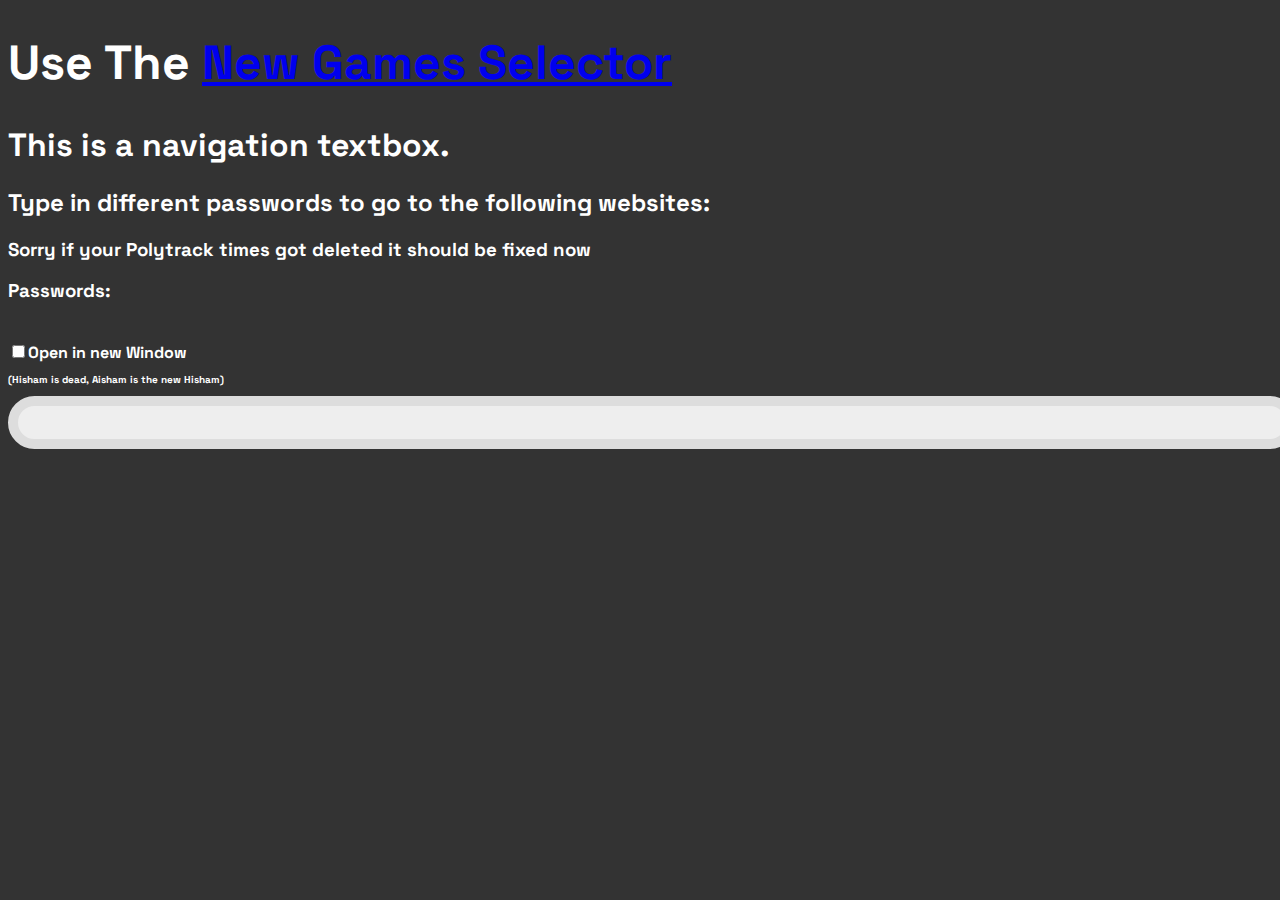
<file: index.html>
<!DOCTYPE html>
<html lang="en">
<head>
    <meta charset="UTF-8">
    <meta name="viewport" content="width=device-width, initial-scale=1.0">
    <title>Games Select</title>

    <!-- Linking External CSS File -->
    <link rel="stylesheet" href="style.css">
    
    <!-- Preconnect for Fonts -->
    <link rel="preconnect" href="https://fonts.googleapis.com">
    <link rel="preconnect" href="https://fonts.gstatic.com" crossorigin>
    
    <!-- Google Fonts Link -->
    <link href="https://fonts.googleapis.com/css2?family=Space+Grotesk:wght@300..700&display=swap" rel="stylesheet">
    
    <script>
        // JavaScript to show confirmation before closing or navigating away
        window.onbeforeunload = function(event) {
            const message = "Are you sure you want to leave? Any unsaved data will be lost!";
            event.returnValue = message; 
            return message; 
        };

        // List of passwords, URLs, and definitions
        let passwords = [
            'polytrack', 'polytrack v2', 'karlson', 'happy wheels', 'kodub.com',
            'shark game', 'hacker typer simulator', 'bruno', 'aviator', 'town',
            'bounce friday', 'whatbeatsrock', 'cube', 'eagler', '_dev_polytracktestaish',
            'aishams games', 'spike172 games', 'crazy cars', 'drive mad', 'Sketchbook',
            'slowroads', 'vex8', 'tetris', 'grind', 'robloxtest', 'boxel'
        ];

        let opens = [
            'https://iliill1.github.io/polytrackfix/polytrack/', 'https://geodesicalxx.github.io/',
            'https://dddatt.github.io/Karlson-3D/afterChristmas.html', 'https://glasses.clienturl.net/uv/service/hvtrs8%2F-tmtclhepkdaae%2Ccmm-',
            'https://plirof.github.io/SharkGame-idle/', 'https://xn--ujdaaaaaaaaaaaaaaaaaaaaaaaaaaaaaaaaaaaaaaaaaaaaaaaaaaaaaaaa.campeonatosmunicipalesarroyomolinos.org/uv/service/hvtrs8%2F-ppalx%2Ccmm-hcciep%2F!gmoelg_tiengtve',
            'https://bruno-simon.com/#', 'https://tympanus.net/Tutorials/TheAviator/index.html', 'https://demos.littleworkshop.fr/infinitown',
            'https://threejs-journey.com/apps/bounce-friday/', 'https://www.whatbeatsrock.com/', 'https://cuberealm.io',
            'https://iammyguy21th.github.io/eagler/eagler2', 'https://iammyguy21th.github.io/polytrack.3/',
            'https://iammyguy21th.github.io', 'https://spike172.github.io', 'https://iliill1.github.io/CrazyCars',
            'https://ubg77.github.io/game131022/drive-mad/', 'https://iammyguy21th.github.io/Sketchbook',
            'https://iliill1.github.io/slowroads/', 'https://iliill1.github.io/Vex8/', 'https://servetg.com/tetris',
            'https://iliill1.github.io/grind', 'https://iliill1.github.io/robox', 'https://trinculo54.github.io/Boxel-rebound-hope/Newer/'
        ];

        let defenitions = [
            'Goes to PolyTrack by Kodub', 'Goes to Polytrack V2(Newest)', 'Karlson (click fullscreen first)', 'Goes to Happy wheels (Viewer discression advised)',
            'Goes to Kodub.com', 'A game with sharks, endless resources, and new and ominous worlds to explore', 'Type random keys on your keyboard to simulate hacking someone\'s computer.',
            'Bruno Simon\'s Portfolio', 'Fly your plane', 'An Infinite Town', 'A game by Bruno Simon, a creative French dev',
            'What Beats Rock? A giant sun-sized pacman with a powerup, obviously.', 'Cubes (actually roblo-minceraft, only works at home)',
            'Eaglercraft (Minecraft 1.8.8)', 't', 'Aisham\'s games', 'Tej\'s games', 'Crazy Cars', 'You know the game, you drive madly (or happily you choose)',
            'It\'s Sketchbook! Drive vehicles, race bots, and explore the world!', 'Slowroads infinite driving zen', 'Vex Platformer 8', 'Tetris JS remake by Servet Gulnaroglu',
            'GrindCraft (like shark game, but a clicker and also Minecraft© related)', 'Umm, Roblox? (test it out and give us feedback on the member page)',
            'Boxel Rebound (like js geometry dash, press <strong>`</strong> key to see hacks)'
        ];

        // Do NOT change the code under this line
        function openGame(url) {
            let chek = document.getElementById('w')
            if (chek.checked) {
                var win = window.open ('about:blank','about:blank', 'width=500,height=500');
            } else {
                var win = window.open ('about:blank');
            }
            var iframe = win.document.createElement('iframe');
            iframe.style = "position:fixed; top:0; left:0; bottom:0; right:0; width:100%; height:100%; border:none; margin:0; padding:0; overflow:hidden; z-index:999999;";
            iframe.src = url;
            win.document.body.appendChild(iframe);
        }

        function navigate(thing) {
            let inp = document.getElementById("inp");

            if (thing.key == "Enter") {
                for (let i = 0; i < opens.length; i++) {
                    if (inp.value.toLowerCase() === passwords[i].toLowerCase()) {
                        if (passwords[i].startsWith('_dev_') || passwords[i].startsWith('_test_') || passwords[i].startsWith('_hidden_')) {
                            let newWin = window.open('/games-select/password.html', 'password', 'width=700,height=700,scrollbars=false')
                        } else {
                            openGame(opens[i]);
                        }
                    }
                }
            }
        }

        function addListItems() {
            let orderedL = document.getElementById("orderedL");
            let listItemV;
            for (let item = 0; item < passwords.length; item++) {
                if (!(passwords[item].startsWith('_dev_') || passwords[item].startsWith('_test_') || passwords[item].startsWith('_hidden_'))) {
                    listItemV = document.createElement('li');
                    listItemV.innerHTML = '"' + passwords[item] + '"' + ' → ' + defenitions[item];
                    orderedL.appendChild(listItemV);
                }
            }
        }
        addListItems();
    </script>
</head>

<body>
    <!-- Content Inside the Container -->
    <div class="container">
        <h1 style="font-size:3em;">Use The <a href="https://sites.google.com/scusd.net/help-center/gamesproto-v2">New Games Selector</a></h1>
        <h1>This is a navigation textbox.</h1>
        <h2>Type in different passwords to go to the following websites:</h2>
        <h3>Sorry if your Polytrack times got deleted it should be fixed now</h3>
        <h3>Passwords:</h3>
        <ol id="orderedL"></ol>
        <br>
        <input type="checkbox" id="w" name="w" class="w"><label for="w">Open in new Window</label>
        <br>
        <p style="font-size:10px;">(Hisham is dead, Aisham is the new Hisham)</p>

        <input id="inp" style="background-color: #eee; color: #000; border: 10px; border-color: #ddd ; vertical-align: center; font-size: 26px; width:100%; cursor: pointer; border-radius: 100px; border-style: solid;" onkeydown="navigate(event)"></input>
    </div>
</body>
</html>
</file>
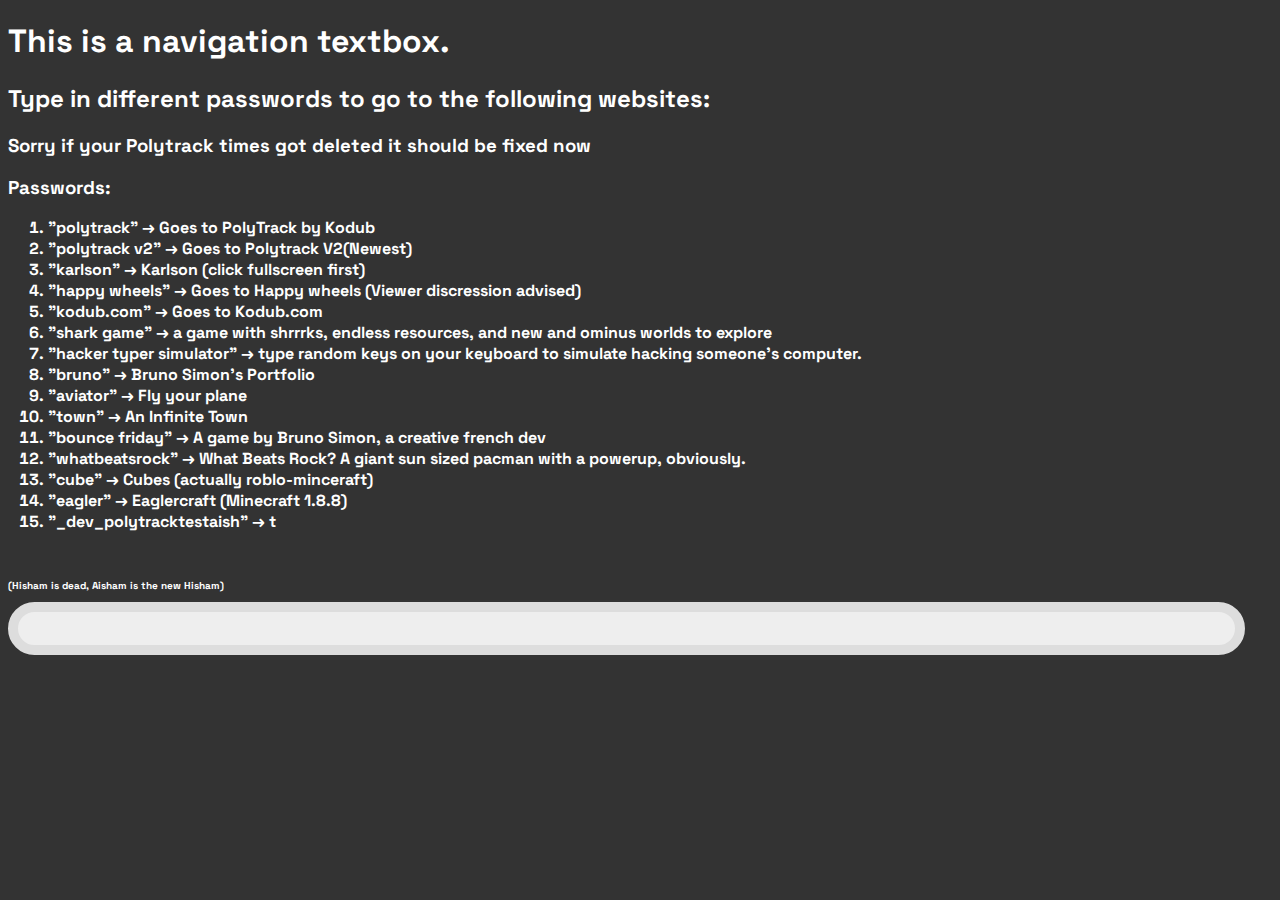
<file: full.html>
<!DOCTYPE html>
<head>
<!--
<script type="text/javascript" src="https://www.authpro.com/auth/HelpcenterV2/?action=pp">
</script>
-->
<link rel="stylesheet" href="style.css">
<link rel="preconnect" href="https://fonts.googleapis.com">
<link rel="preconnect" href="https://fonts.gstatic.com" crossorigin>
<link href="https://fonts.googleapis.com/css2?family=Space+Grotesk:wght@300..700&display=swap" rel="stylesheet">
</head>
<!--
<button onclick="openGame()" style="background-color: #eee; color: #000; border: 10px; border-color: #ddd ; vertical-align: center; font-size: 26px; width:100%; cursor: pointer; border-radius: 100px; border-style: solid;"> Play in Fullscreen </button>
-->
<div class="container">
<h1>This is a navigation textbox.</h1>
<h2>Type in different passwords to go to the following websites:</h2><h3>Sorry if your Polytrack times got deleted it should be fixed now</h3>
<h3>Passwords:</h3>

<ol id="orderedL"></ol>
<br>
<p style="font-size:10px;">(Hisham is dead, Aisham is the new Hisham)</p>

<input id="inp" style="background-color: #eee; color: #000; border: 10px; border-color: #ddd ; vertical-align: center; font-size: 26px; width:96%; cursor: pointer; border-radius: 100px; border-style: solid;" onkeydown="navigate(event)"></input>
</div>
<script>
let passwords = [
        'polytrack',
        'polytrack v2',
        'karlson',
        'happy wheels',
        'kodub.com',
        'shark game',
        'hacker typer simulator',
        'bruno',
        'aviator',
        'town',
        'bounce friday',
        'whatbeatsrock',
        'cube',
        'eagler',
        '_dev_polytracktestaish',
        ],
        opens = ['https://iliill1.github.io/polytrackfix/polytrack/', 'https://geodesicalxx.github.io/',
        'https://dddatt.github.io/Karlson-3D/afterChristmas.html', 'https://glasses.clienturl.net/uv/service/hvtrs8%2F-tmtclhepkdaae%2Ccmm-',
'https://https://glasses.clienturl.net//uv/service/hvtrs8%2F-wuw%2Ckmdwb%2Ccmm-', 'https://plirof.github.io/SharkGame-idle/', 'https://xn--ujdaaaaaaaaaaaaaaaaaaaaaaaaaaaaaaaaaaaaaaaaaaaaaaaaaaaaaaaa.campeonatosmunicipalesarroyomolinos.org/uv/service/hvtrs8%2F-ppalx%2Ccmm-hcciep%2F!gmoelg_tiengtve','https://bruno-simon.com/#','https://tympanus.net/Tutorials/TheAviator/index.html','https://demos.littleworkshop.fr/infinitown','https://threejs-journey.com/apps/bounce-friday/','https://www.whatbeatsrock.com/','https://cuberealm.io','https://spike172.github.io/eaglercraft','https://iammyguy21th.github.io/polytrack.3/'], 
        defenitions = ['Goes to PolyTrack by Kodub', 'Goes to Polytrack V2(Newest)', 'Karlson (click fullscreen first)', 'Goes to Happy wheels (Viewer discression advised)',
'Goes to Kodub.com', 'a game with shrrrks, endless resources, and new and ominus worlds to explore', 'type random keys on your keyboard to simulate hacking someone\'s computer.','Bruno Simon\'s Portfolio','Fly your plane','An Infinite Town','A game by Bruno Simon, a creative french dev','What Beats Rock? A giant sun sized pacman with a powerup, obviously.','Cubes (actually roblo-minceraft)','Eaglercraft (Minecraft 1.8.8)','t'];



// Do NOT change the code under this line

function openGame(url) {
	var win = window.open ('about:blank','about:blank', 'width=500,height=500');
	var iframe = win.document.createElement('iframe');
        iframe.style="position:fixed; top:0; left:0; bottom:0; right:0; width:100%; height:100%; border:none; margin:0; padding:0; overflow:hidden; z-index:999999;"
	iframe.style.width = "100%";
	iframe.style.height = "100%";
	iframe.style.border = "none";
	iframe.src = url;
	win.document.body.appendChild(iframe);
}

function navigate(thing) {
    let inp = document.getElementById("inp");

    if (thing.key == "Enter") {
        for (let i = 0; i < opens.length; i++) {
            if (inp.value.toLowerCase() === passwords[i].toLowerCase()) {
                openGame(opens[i]);
            }
        }
    }
}

function addListItems() {
	let orderedL = document.getElementById("orderedL");
    let listItemV;
	for (let item = 0; item < passwords.length; item++) {
        if (!(passwords[item].startsWith('_dev_') || passwords[item].startsWith('_test_') || passwords[item].startsWith('_hidden_')) || true) {
    	listItemV = document.createElement('li');
        listItemV.innerHTML = '"' + passwords[item] + '"' + ' → ' + defenitions[item];
    	orderedL.appendChild(listItemV);
        }
    }
}

addListItems();
</script>
</center>
</file>
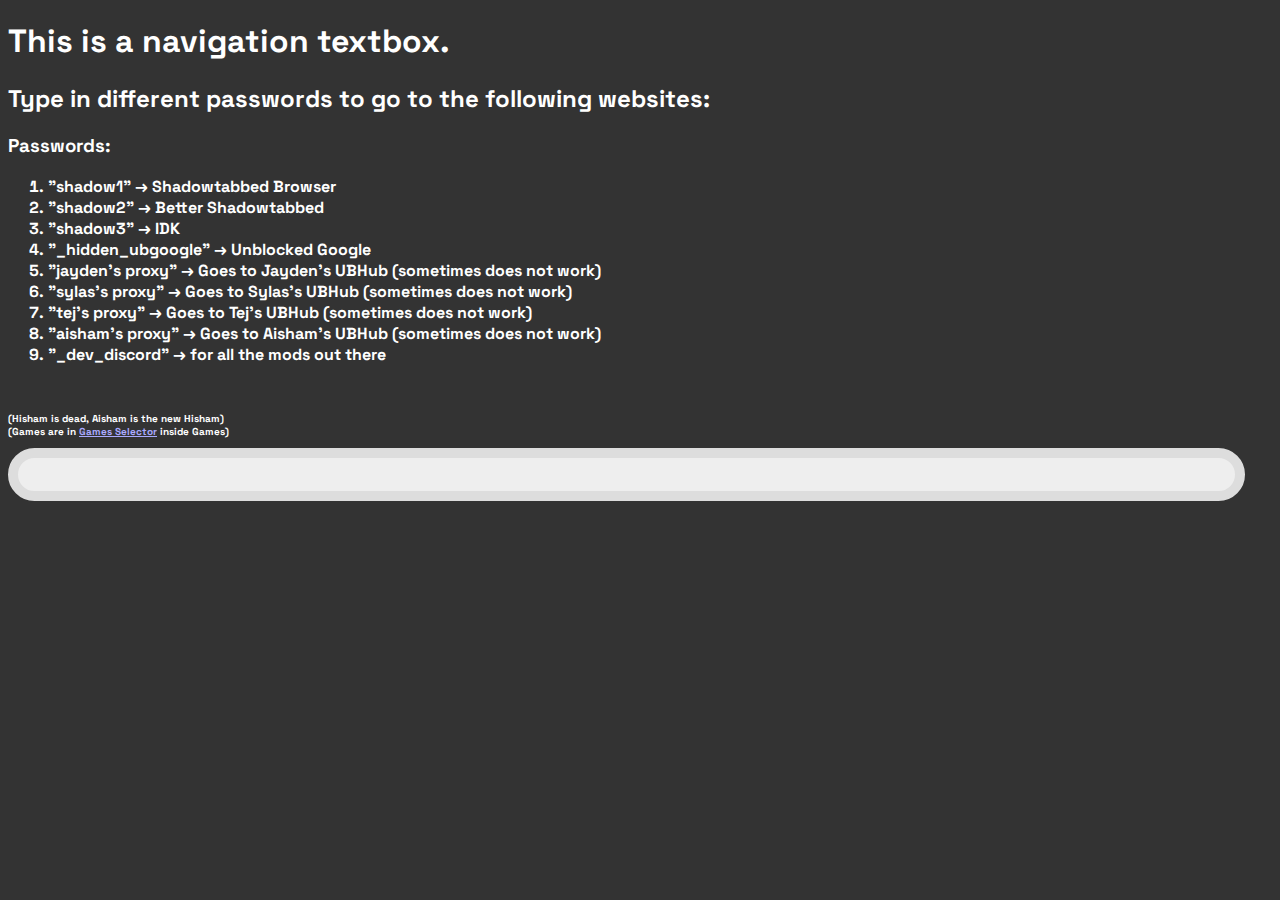
<file: fullp.html>
<!DOCTYPE html>
<head>
<link rel="preconnect" href="https://fonts.googleapis.com">
<link rel="preconnect" href="https://fonts.gstatic.com" crossorigin>
<link href="https://fonts.googleapis.com/css2?family=Space+Grotesk:wght@300..700&display=swap" rel="stylesheet">
</head>

<style>
html {
color: white;
font-family: "Space Grotesk", sans-serif;
font-optical-sizing: auto;
font-weight: 700;
font-style: normal;
background-color: #333;
}


.container {

}

input {
transition: all .3s;
}

input:hover {
box-shadow: 0px 10px 10px -3px #ddf8;
background-color: #fff;
}

input:active {
box-shadow: 0px 10px 10px 3px #ddd8 inset;
background-color: #ccc;
}
</style>
<!--
<button onclick="openGame()" style="background-color: #eee; color: #000; border: 10px; border-color: #ddd ; vertical-align: center; font-size: 26px; width:100%; cursor: pointer; border-radius: 100px; border-style: solid;"> Play in Fullscreen </button>
-->
<div class="container">
<h1>This is a navigation textbox.</h1>
<h2>Type in different passwords to go to the following websites:</h2>
<h3>Passwords:</h3>

<ol id="orderedL"></ol>
<br>
<p style="font-size:10px;">(Hisham is dead, Aisham is the new Hisham) <br>(Games are in <a style="color:#aaf" href="https://sites.google.com/scusd.net/help-center/games/games-selector">Games Selector</a> inside Games)</p>

<input id="inp" style="background-color: #eee; color: #000; border: 10px; border-color: #ddd ; vertical-align: center; font-size: 26px; width:96%; cursor: pointer; border-radius: 100px; border-style: solid;" onkeydown="navigate(event)"></input>
</div>
<script>
let passwords = [
        'shadow1',
        'shadow2',
        'shadow3',
        '_hidden_ubgoogle',
        'jayden\'s proxy',
        'sylas\'s proxy',
        'tej\'s proxy',
        'aisham\'s proxy',
        '_dev_discord'],
        opens = [
        'https://protectmylink.xyz/bIbkSTq','https://glasses.clienturl.net','https://armmfdn2nvzbr4furja7mi6cbrkyuafsvcwczfzqw80mkikcnqy2bfqffnmtar.gallo955.com.ar/',
		'https://curly-space-memory-69vg6jp4jq963x6rr-2012.app.github.dev/',
        'https://glorious-space-spoon-9765955g4v772xwgx-3692.app.github.dev/',
        'https://curly-computing-machine-7v7v7grwv75xhr9wp-3942.app.github.dev/',
        'https://potential-waffle-9769jrjpwgjv2rp9-8154.app.github.dev/',
        'https://glasses.clienturl.net/uv/service/hvtrs8%2F-dksaopd%2Ccmm-'], 
        defenitions = ['Shadowtabbed Browser','Better Shadowtabbed','IDK', 'Unblocked Google', 'Goes to Jayden\'s UBHub (sometimes does not work)', 'Goes to Sylas\'s UBHub (sometimes does not work)', 'Goes to Tej\'s UBHub (sometimes does not work)', 'Goes to Aisham\'s UBHub (sometimes does not work)', 'for all the mods out there'];



// Do NOT change the code under this line

function openGame(url) {
	var win = window.open ('about:blank','about:blank','width=1000,height=1000');
	var iframe = win.document.createElement('iframe');
        iframe.style="position:fixed; top:0; left:0; bottom:0; right:0; width:100%; height:100%; border:none; margin:0; padding:0; overflow:hidden; z-index:999999;"
	iframe.style.width = "100%";
	iframe.style.height = "100%";
	iframe.style.border = "none";
	iframe.src = url;
	win.document.body.appendChild(iframe);
}

function navigate(thing) {
    let inp = document.getElementById("inp");

    if (thing.key == "Enter") {
        for (let i = 0; i < opens.length; i++) {
            if (inp.value === passwords[i]) {
                openGame(opens[i]);
            }
        }
    }
}

function addListItems() {
	let orderedL = document.getElementById("orderedL");
    let listItemV;
	for (let item = 0; item < passwords.length; item++) {
        if (!(passwords[item].startsWith('_dev_') || passwords[item].startsWith('_test_') || passwords[item].startsWith('_hidden_')) || true) {
    	listItemV = document.createElement('li');
        listItemV.innerHTML = '"' + passwords[item] + '"' + ' → ' + defenitions[item];
    	orderedL.appendChild(listItemV);
        }
    }
}

addListItems();
</script>
</center>
</file>
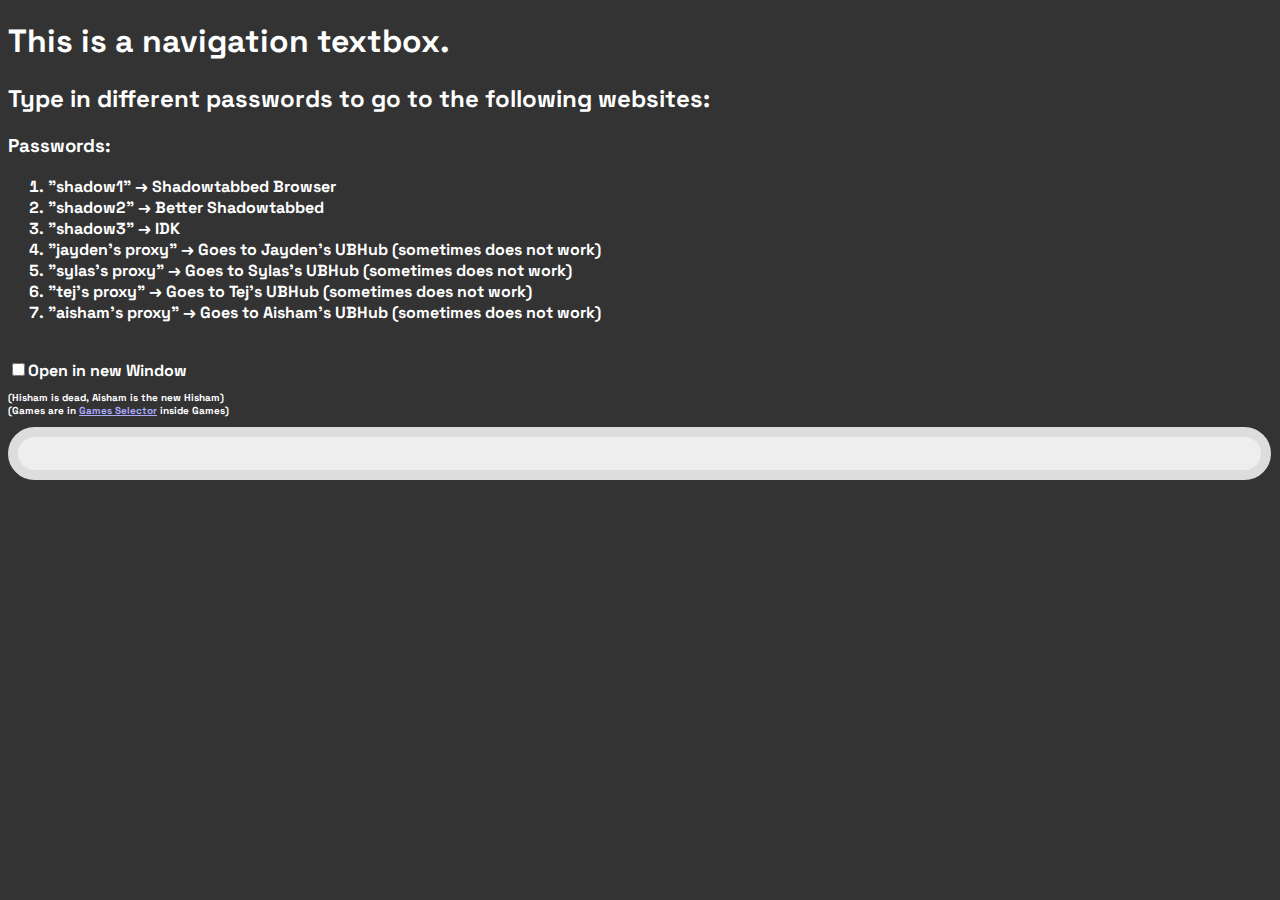
<file: p.html>
<!DOCTYPE html>
<head>
<link rel="preconnect" href="https://fonts.googleapis.com">
<link rel="preconnect" href="https://fonts.gstatic.com" crossorigin>
<link href="https://fonts.googleapis.com/css2?family=Space+Grotesk:wght@300..700&display=swap" rel="stylesheet">
</head>

<style>
html {
color: white;
font-family: "Space Grotesk", sans-serif;
font-optical-sizing: auto;
font-weight: 700;
font-style: normal;
background-color: #333;
}


.container {

}

input {
transition: all .3s;
}

input:hover {
box-shadow: 0px 10px 10px -3px #ddf8;
background-color: #fff;
}

input:active {
box-shadow: 0px 10px 10px 3px #ddd8 inset;
background-color: #ccc;
}
</style>
<!--
<button onclick="openGame()" style="background-color: #eee; color: #000; border: 10px; border-color: #ddd ; vertical-align: center; font-size: 26px; width:100%; cursor: pointer; border-radius: 100px; border-style: solid;"> Play in Fullscreen </button>
-->
<div class="container">
<h1>This is a navigation textbox.</h1>
<h2>Type in different passwords to go to the following websites:</h2>
<h3>Passwords:</h3>

<ol id="orderedL"></ol>
<br>
<input type="checkbox" id="w" class="w" name="w"><label for="w">Open in new Window</label>
<br>
<p style="font-size:10px;">(Hisham is dead, Aisham is the new Hisham) <br>(Games are in <a style="color:#aaf" href="https://sites.google.com/scusd.net/help-center/games/games-selector">Games Selector</a> inside Games)</p>

<input id="inp" style="background-color: #eee; color: #000; border: 10px; border-color: #ddd ; vertical-align: center; font-size: 26px; width:98%; cursor: pointer; border-radius: 100px; border-style: solid;" onkeydown="navigate(event)"></input>
</div>
<script>
let passwords = [
        'shadow1',
        'shadow2',
        'shadow3',
        'jayden\'s proxy',
        'sylas\'s proxy',
        'tej\'s proxy',
        'aisham\'s proxy',
        '_dev_discord'],
        opens = [
        'https://protectmylink.xyz/bIbkSTq','https://glasses.clienturl.net','https://armmfdn2nvzbr4furja7mi6cbrkyuafsvcwczfzqw80mkikcnqy2bfqffnmtar.gallo955.com.ar/',
		'https://curly-space-memory-69vg6jp4jq963x6rr-2012.app.github.dev/',
        'https://glorious-space-spoon-9765955g4v772xwgx-3692.app.github.dev/',
        'https://curly-computing-machine-7v7v7grwv75xhr9wp-3942.app.github.dev/',
        'https://potential-waffle-9769jrjpwgjv2rp9-8154.app.github.dev/',
        'https://glasses.clienturl.net/uv/service/hvtrs8%2F-dksaopd%2Ccmm-'], 
        defenitions = ['Shadowtabbed Browser','Better Shadowtabbed','IDK', 'Goes to Jayden\'s UBHub (sometimes does not work)', 'Goes to Sylas\'s UBHub (sometimes does not work)', 'Goes to Tej\'s UBHub (sometimes does not work)', 'Goes to Aisham\'s UBHub (sometimes does not work)', 'for all the mods out there'];



// Do NOT change the code under this line

function openGame(url) {
	let chek = document.getElementById('w')
	if (chek.checked) {
		var win = window.open ('about:blank','about:blank', 'width=1000,height=1000');
	} else {
		var win = window.open ('about:blank');
	}
	var iframe = win.document.createElement('iframe');
        iframe.style="position:fixed; top:0; left:0; bottom:0; right:0; width:100%; height:100%; border:none; margin:0; padding:0; overflow:hidden; z-index:999999;"
	iframe.style.width = "100%";
	iframe.style.height = "100%";
	iframe.style.border = "none";
	iframe.src = url;
	win.document.body.appendChild(iframe);
}

function navigate(thing) {
    let inp = document.getElementById("inp");

    if (thing.key == "Enter") {
        for (let i = 0; i < opens.length; i++) {
            if (inp.value.toLowerCase() === passwords[i].toLowerCase()) {
            	if (passwords[i].startsWith('_dev_') || passwords[i].startsWith('_test_') || passwords[i].startsWith('_hidden_')) {
                let newWin = window.open('/games-select/passwordP.html', 'password', 'width=700,height=700,scrollbars=false')
                } else {
                    openGame(opens[i]);
                }
            }
        }
    }
}

function addListItems() {
	let orderedL = document.getElementById("orderedL");
    let listItemV;
	for (let item = 0; item < passwords.length; item++) {
        if (!(passwords[item].startsWith('_dev_') || passwords[item].startsWith('_test_') || passwords[item].startsWith('_hidden_'))) {
    	listItemV = document.createElement('li');
        listItemV.innerHTML = '"' + passwords[item] + '"' + ' → ' + defenitions[item];
    	orderedL.appendChild(listItemV);
        }
    }
}

addListItems();
</script>
</center>
</file>
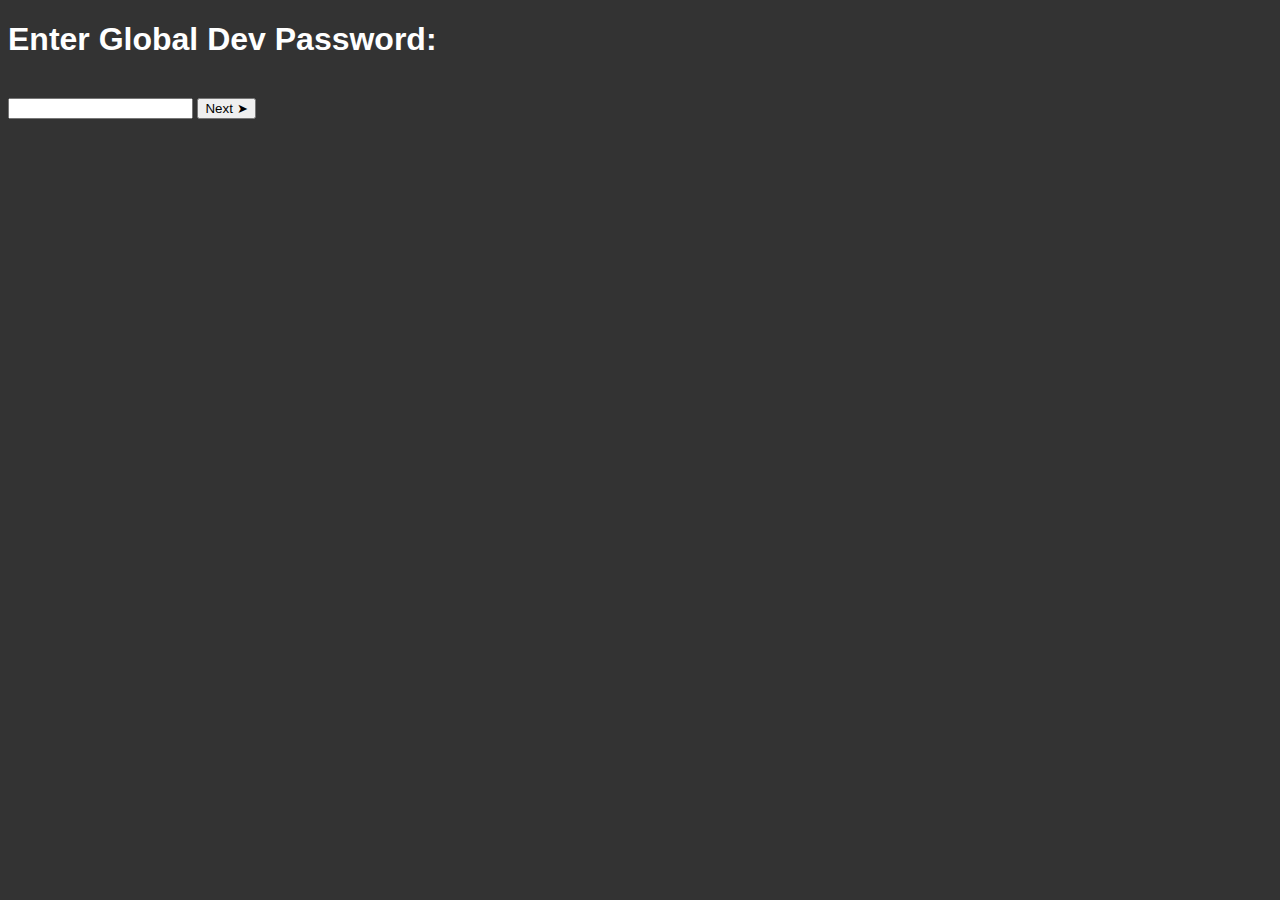
<file: password.html>
<!DOCTYPE html>
<html>
  <head>
    <link rel="stylesheet" href="style.css">
  </head>
  <body>
    <h1>Enter Global Dev Password:</h1>
    <br>
    <input id='t'>
    <button onclick='openu(event)'>Next ➤</button>

    <script>
      function openu(thing) {
        let t = document.getElementById('t')
        if (t.value == '_imadev_') {
          let newWin = window.open('about:blank', 'games_selector', 'width=1000,height=1000')
          let iframe = newWin.document.createElement('iframe')
          iframe.style="position:fixed; top:0; left:0; bottom:0; right:0; width:100%; height:100%; border:none; margin:0; padding:0; overflow:hidden; z-index:999999;"
          iframe.src = "https://iammyguy21th.github.io/games-select/full.html"
          newWin.document.body.appendChild(iframe)
          window.close()
        } else {
          alert('Error: Wrong password')
        }
      }
    </script>
  </body>
</html>
</file>
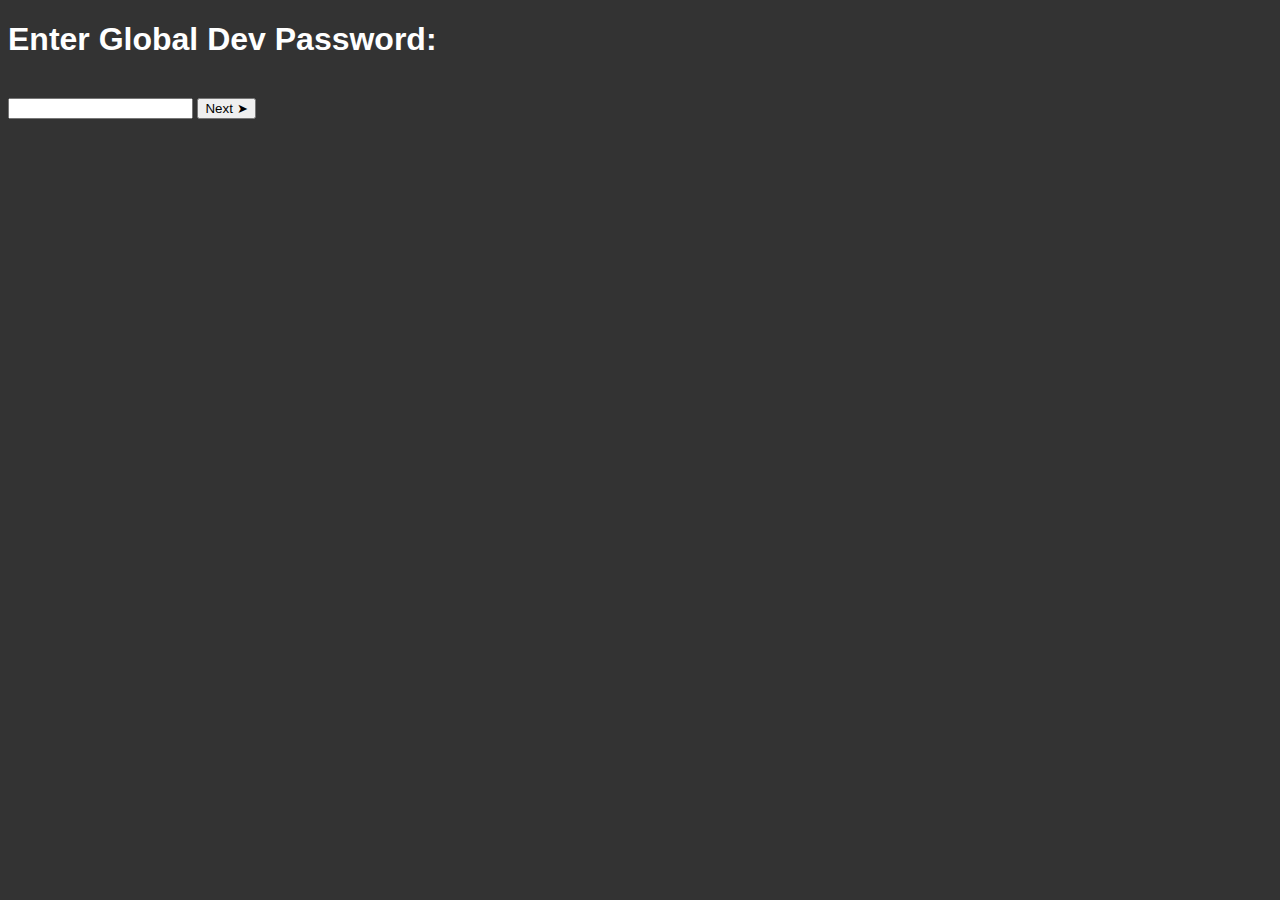
<file: passwordP.html>
<!DOCTYPE html>
<html>
  <head>
    <link rel="stylesheet" href="style.css">
  </head>
  <body>
    <h1>Enter Global Dev Password:</h1>
    <br>
    <input id='t'>
    <button onclick='openu(event)'>Next ➤</button>

    <script>
      function openu(thing) {
        let t = document.getElementById('t')
        if (t.value == '_imadev_') {
          let newWin = window.open('about:blank', 'games_selector', 'width=1000,height=1000')
          let iframe = newWin.document.createElement('iframe')
          iframe.style="position:fixed; top:0; left:0; bottom:0; right:0; width:100%; height:100%; border:none; margin:0; padding:0; overflow:hidden; z-index:999999;"
          iframe.src = "https://iammyguy21th.github.io/games-select/fullp.html"
          newWin.document.body.appendChild(iframe)
          window.close()
        } else {
          alert('Error: Wrong password')
        }
      }
    </script>
  </body>
</html>
</file>
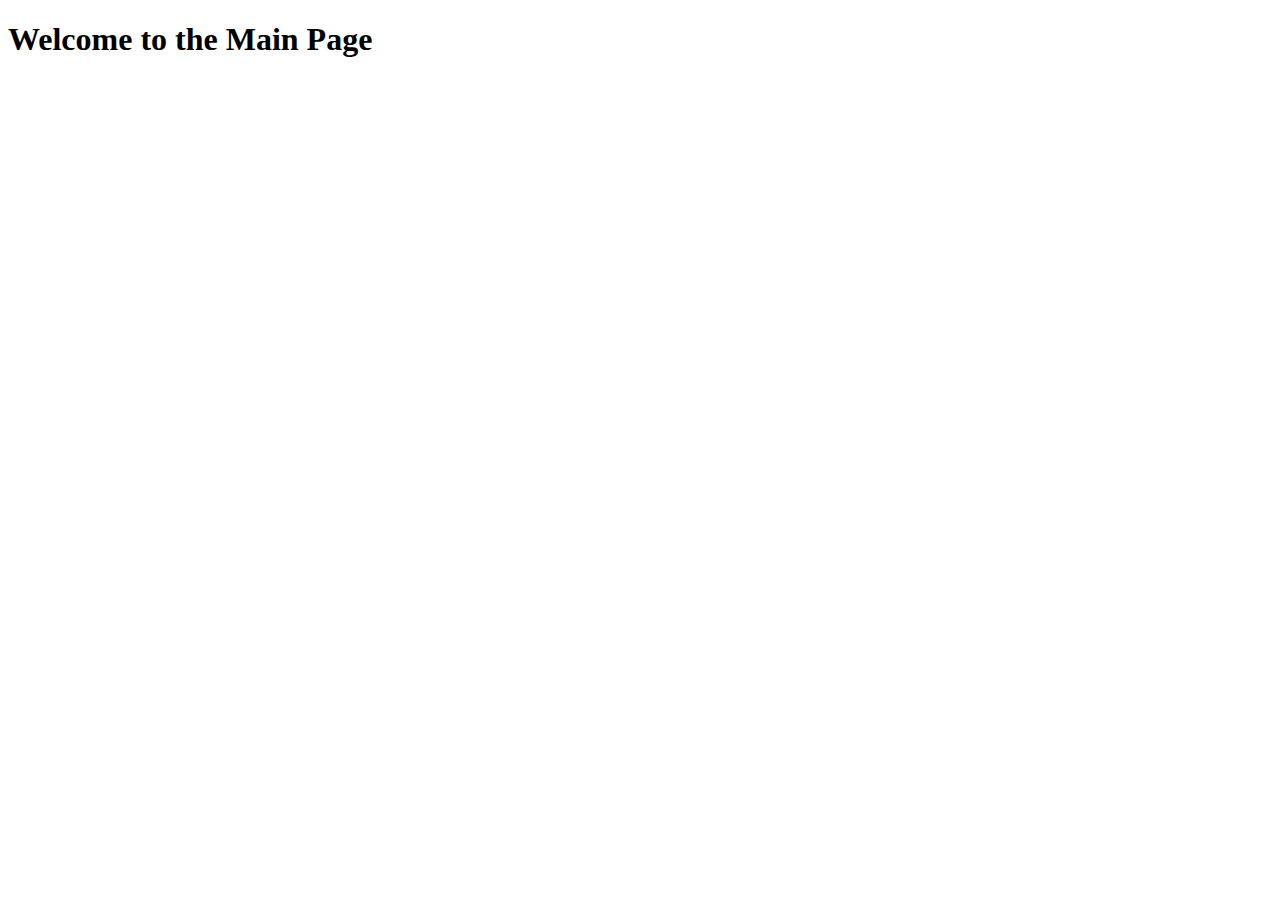
<file: phpindex.html>
<!-- index.html -->
<!DOCTYPE html>
<html lang="en">
<head>
    <meta charset="UTF-8">
    <meta name="viewport" content="width=device-width, initial-scale=1.0">
    <title>Main Page</title>
</head>
<body>
    <h1>Welcome to the Main Page</h1>
    <iframe src="content.php" width="600" height="400" frameborder="0">
        Your browser does not support iframes.
    </iframe>
</body>
</html>
</file>
<file: style.css>
html {
color: white;
font-family: "Space Grotesk", sans-serif;
font-optical-sizing: auto;
font-weight: 700;
font-style: normal;
background-color: #333;
}


.container {

}

input {
transition: all .3s;
}

input:hover {
box-shadow: 0px 10px 10px -3px #ddf8;
background-color: #fff;
}

input:active {
box-shadow: 0px 10px 10px 3px #ddd8 inset;
background-color: #ccc;
}
</file>
